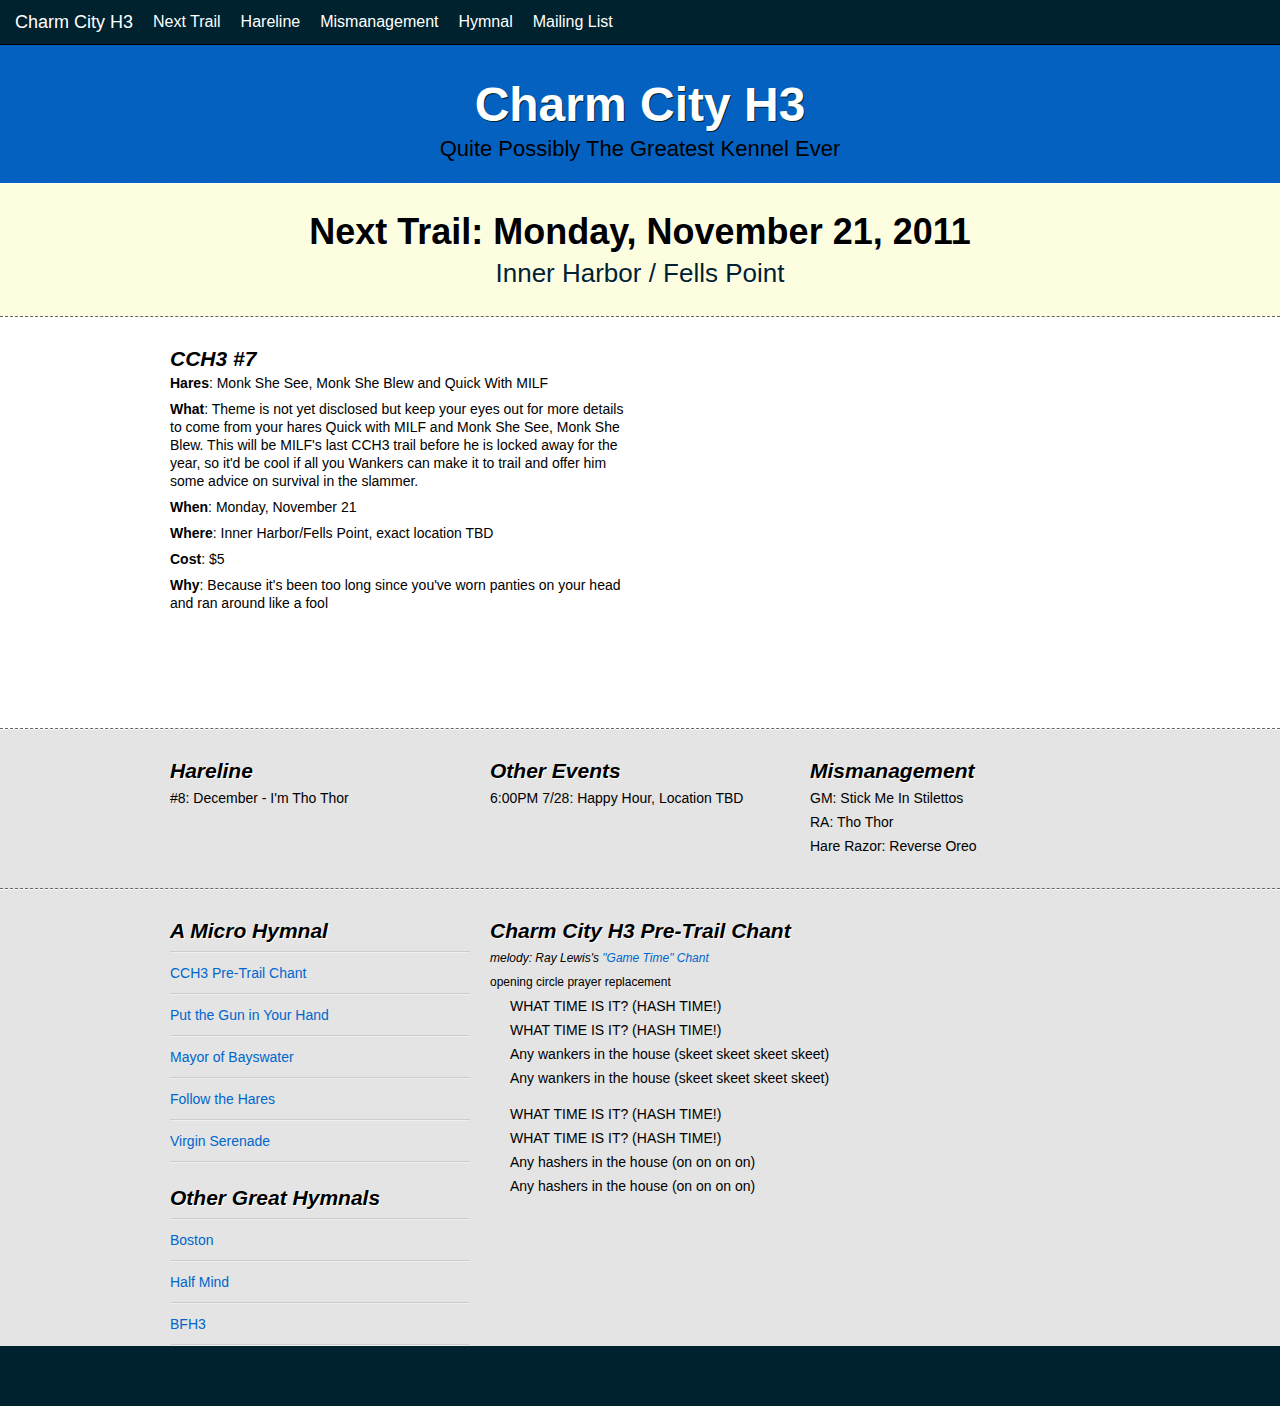
<file: public/index.html>
<html>
<head>
  <title>Charm City Hash House Harriers Hymnal</title>
  <link rel="stylesheet" type="text/css" href="stylesheets/reset.css" />
  <link rel="stylesheet" type="text/css" href="stylesheets/style.css" />
  <script type="text/javascript" src="javascripts/jquery.min.js"></script>
  <script type="text/javascript" src="javascripts/home.js"></script>
</head>
<body id="body">
  <div id="header">
    <div id="logo">
      <h2><a id='nav_body' href="javascript:void(0)">Charm City H3</a></h2>  
    </div>
    <div id="nav">
      <ul>
        <li><a id='nav_next_trail' href="javascript:void(0)">Next Trail</a></li>
        <li><a id='nav_hareline' href="javascript:void(0)">Hareline</a></li>
        <li><a id='nav_mismanagement' href="javascript:void(0)">Mismanagement</a></li>
        <li><a id='nav_hymnal' href="javascript:void(0)">Hymnal</a></li>
        <li><a href="http://groups.google.com/group/charm-city-h3/" target="_blank">Mailing List</a></li>
      </ul>
    </div>
  </div>
  <div id="content">
    <div class="container_wide" id="intro">
      <div class="container_fixed">
        <div>
          <h1>Charm City H3</h1>
          <p class="subtitle">Quite Possibly The Greatest Kennel Ever</p>
        </div>
      </div>
    </div>

    <div id="next_trail" class="container_wide">
      <div class="container_fixed">
        <div>
          <div class="time_and_place">
            <h2>Next Trail: Monday, November 21, 2011</h2>
            <h3>Inner Harbor / Fells Point</h3>
          </div>
        </div>
      </div>
    </div>

    <div class="container_wide" id="summary">
      <div class="container_fixed">
        <div id="description">
          <h4>CCH3 #7</h4>
          <p><strong>Hares</strong>: Monk She See, Monk She Blew and Quick With MILF</p>
          <p><strong>What</strong>: 
            Theme is not yet disclosed but keep your eyes out for more details to
            come from your hares Quick with MILF and Monk She See, Monk She
            Blew.

            This will be MILF's last CCH3 trail before he is locked away for the
            year, so it'd be cool if all you Wankers can make it to trail and
            offer him some advice on survival in the slammer.
          </p>
          <p><strong>When</strong>: Monday, November 21</p>
          <p><strong>Where</strong>: Inner Harbor/Fells Point, exact location TBD</p>
          <p><strong>Cost</strong>: $5</p>
          <p><strong>Why</strong>: Because it's been too long since you've worn panties on your head and ran around like a fool</p>
        </div>
        <div id="map">
          <iframe width="460" height="350" frameborder="0" scrolling="no" marginheight="0" marginwidth="0" src="http://maps.google.com/maps?f=q&amp;source=s_q&amp;hl=en&amp;geocode=&amp;q=inner+harbor,+baltimore,+md&amp;aq=&amp;sll=41.891767,-87.640164&amp;sspn=0.011277,0.020556&amp;vpsrc=0&amp;ie=UTF8&amp;hq=&amp;hnear=Inner+Harbor,+Baltimore,+Maryland&amp;t=m&amp;z=14&amp;ll=39.285848,-76.61311&amp;output=embed"></iframe>
        </div>
        <div class="clear"></div>
      </div>
    </div>

    <div class="container_wide">
      <div class="container_fixed">
        <div id="hareline" class="third">
          <h4>Hareline</h4>
          <ul>
            <li>#8: December - I'm Tho Thor</li>
          </ul>
        </div>
        <div id="other_events" class="third">
          <h4>Other Events</h4>
          <ul>
            <li>6:00PM 7/28: Happy Hour, Location TBD</li>
          </ul>
        </div>
        <div id="mismanagement" class="third">
          <h4>Mismanagement</h4>
          <ul>
            <li><span class="title">GM</span>: Stick Me In Stilettos</li>
            <li><span class="title">RA</span>: Tho Thor</li>
            <li><span class="title">Hare Razor</span>: Reverse Oreo</li>
          </ul>
        </div>
        <br class="clear" />
      </div>
    </div>

    <div class="container_wide" id="hymnal">
      <div class="container_fixed">
        <div id="song_links">
          <h4>A Micro Hymnal</h4>
          <ul>
            <li><a href="javascript:void(0)" onclick="showSong(1);">CCH3 Pre-Trail Chant</a></li>
            <li><a href="javascript:void(0)" onclick="showSong(2);">Put the Gun in Your Hand</a></li>
            <li><a href="javascript:void(0)" onclick="showSong(3);">Mayor of Bayswater</a></li>
            <li><a href="javascript:void(0)" onclick="showSong(4);">Follow the Hares</a></li>
            <li><a href="javascript:void(0)" onclick="showSong(5);">Virgin Serenade</a></li>
          </ul>
          <br/>
          <h4>Other Great Hymnals</h4>
          <ul>
            <li><a href="http://bostonhash.wdfiles.com/local--files/hash-songs/hymnal.pdf" target="_blank">Boston</a></li>
            <li><a href="http://pwoodford.net/hashblog/?page_id=201" target="_blank">Half Mind</a></li>
            <li><a href="http://www.bfhhh.org/songs/hymnal.txt" target="_blank">BFH3</a></li>
          </ul>
        </div>
        <div id="lyrics" class="song_text">
          <p>Song lyrics go here!</p>
        </div>
        <div class="clear"></div>
      </div>
    </div>
  </div>
  <div id="footer">
    
  </div>
  <div id="data">
    <div id="song1" class="song">
      <h4>Charm City H3 Pre-Trail Chant</h2>
      <p class="melody">melody: Ray Lewis's <a href="http://www.youtube.com/watch?v=OwXtZ4zn6bo&feature=related">"Game Time" Chant</a></p>
      <p class="purpose">opening circle prayer replacement</p>
      <div class="lyrics">
        <p class="verse">
          WHAT TIME IS IT? (HASH TIME!)<br/>
          WHAT TIME IS IT? (HASH TIME!)<br/>
          Any wankers in the house (skeet skeet skeet skeet)<br/>
          Any wankers in the house (skeet skeet skeet skeet)
        </p>
        <p class="verse">
          WHAT TIME IS IT? (HASH TIME!)<br/>
          WHAT TIME IS IT? (HASH TIME!)<br/>
          Any hashers in the house (on on on on)<br/>
          Any hashers in the house (on on on on)
        </p>
      </div>
    </div>

    <div id="song2" class="song">
      <h4>Put the gun in your hand, little Omar</h2>
      <p class="melody">Baltimore version of Put in your hand Mrs. Murphy</p>
      <p class="purpose">a down down song</p>
      <div class="lyrics">
        <p class="verse">
          Put the gun in your hand, little Omar<br/>
          It only holds a couple dozen rounds<br/>
          It's long, black and shiny like a crowbar<br/>
          And when you pull the trigger they go down, down, down, down
        </p>
      </div>
    </div>

    <div id="song3" class="song">
      <h4>The Mayor of Bayswater</h2>
      <p class="purpose">to welcome the hares</p>

      <div class="lyrics">
        <p class="verse">
          <strong>verse</strong><br/>
          The mayor of Bayswater<br/>
          He had a lovely daughter<br/>
          And the hairs of her dickey-di-do<br/>
          Hung down to her knees<br/>
        </p>

        <p class="verse">
          <strong>chorus</strong><br/>
          And the hairs<br/>
          And the hairs<br/>
          And the hairs of her dickey-di-do<br/>
          Hung down to her knees<br/>
        </p>

        <p class="verse">
          <strong>other verses</strong><br/>
          One black one, one white one,<br/>
          One with a little shite on,<br/>
          And one with a little light on<br/>
          To show us the way<br/>
        </p>

        <p class="verse">
          They're so soft and spongey<br/>
          You can use them for a bungie<br/>
          And the hairs of her dickey-di-do<br/>
          Hung down to her knees<br/>
        </p>

        <p class="verse">
          I've smelt it, I've felt it<br/>
          It's just like a piece of velvet<br/>
          And the hairs of her dickey-di-do<br/>
                Hung down to her knees<br/>
              </p>

        <p class="verse">
          She came from Glamorgan<br/>
          With a cunt like a barrel organ<br/>
          And the hairs of her dickey-di-do<br/>
                Hung down to her knees<br/>
              </p>

        <p class="verse">
          She married an Italian<br/>
          Who was hung like a fucking stallion<br/>
          And the hairs of her dickey-di-do<br/>
                Hung down to her knees<br/>
              </p>

        <p class="verse">
          She divorced the Italian<br/>
          And married a fucking stallion<br/>
          And the hairs of her dickey-di-do<br/>
                Hung down to her knees<br/>
              </p>

        <p class="verse">
          Her cat's name was Boris<br/>
          And it played with her clitoris<br/>
          And the hairs of her dickey-di-do<br/>
                Hung down to her knees<br/>
              </p>

        <p class="verse">
          She shays she's not a whore<br/>
          But she bangs like a shit-house door<br/>
          And the hairs of her dickey-di-do<br/>
                Hung down to her knees<br/>
              </p>

        <p class="verse">
          She went to Arabia<br/>
          And got camel-drool on her labia<br/>
          And the hairs of her dickey-di-do<br/>
                Hung down to her knees<br/>
              </p>

        <p class="verse">
          She married a Spaniard<br/>
          With a prick like a bloody lanyard<br/>
          And the hairs of her dickey-di-do<br/>
                Hung down to her knees<br/>
              </p>

        <p class="verse">
          She stayed in Seattle<br/>
          And went down on cattle<br/>
          And the hairs of her dickey-di-do<br/>
                Hung down to her knees<br/>
              </p>

        <p class="verse">
          I've licked it, I've kissed it<br/>
          It tastes like a chocolate biscuit<br/>
          And the hairs of her dickey-di-do<br/>
                Hung down to her knees<br/>
              </p>

        <p class="verse">
          Her vagina is squishy<br/>
          And smells a bit fishy<br/>
          And the hairs of her dickey-di-do<br/>
                Hung down to her knees<br/>
              </p>

        <p class="verse">
          The aroma, it lingers<br/>
          It smells like fish fingers<br/>
          And the hairs of her dickey-di-do<br/>
                Hung down to her knees<br/>
              </p>
        
        <p>(And so on...)</p>
      </div>
    </div>

    <div id="song4" class="song">
      <h4>Follow The Hares</h2>
      <p class="melody">melody: unknown</p>
      <p class="purpose">to close circle</p>
      
      <div class="lyrics">
        <p class="verse">
          <strong>Chorus:</strong><br />
          Drink a little bit, fuck a little bit, follow the hares<br />
          Follow the hares with your tits in the air<br />
          Drink a little bit, fuck a little bit, follow the hares<br />
          Follow the hares all the way
        </p>

        <p class="verse">
          <strong>Verse: </strong><br />
          My girlfriend[/boyfriend]’s a postman, a postman, a postman <br/>
          A mighty fine postman is she[/he]  (is he/she!) <br/>
          All day she[/he] licks stamps, she[/he] licks stamps, she[/he] licks stamps,<br/>
          And when he comes home, she[/he]licks me 
        </p>

        <p><strong>Repeat chorus </strong></p>

        <strong>Other verses (verse structure as above):</strong><br/>
        <p>Baker/creams puffs/creams...  </p>
        <p>Milkman/milks cows/milks... </p>
        <p>Oilman/drills wells/drills... </p>
        <p>Ploughman/ploughs fields/plows...</p>
        <p>Glassblower/blows glass/blows... </p>
        <p>Mail clerk/licks stamps/licks... </p>
        <p>Nurse/takes temps/takes... </p>
        <p>Gymnast/strides poles/strides... </p>
        <p>Baker/kneads bread/needs... </p>
        <p>Dancer/does steps/does... </p>
        <p>Asthmatic/sucks air/sucks... </p>
        <p>Cowboy/rides broncs/rides... </p>
        <p>Mechanic/screws bolts/screws... </p>
        <p>Guitarist/plays licks/licks... </p>
        <p>Carpenter/bangs nails/bangs... </p>
        <p>Truck driver/grinds gears/grinds... </p>
        <p>Postman/stuffs boxes/stuffs... </p>
        <p>Plumber/lays pipe/lays... </p>
        <p>Chef/eats this, he eats that/eats... </p>
        <p>Bricklayer/lays brick/lays... </p>
        <p>Dentist/drills you/drills... </p>
        <p>Taxidermist/stuffs dead things/stuffs...  </p>
        <p>Lawyer/fucks you/fucks... </p>
        <p>Hooker/fucks you/goes to sleep...</p>
      </div>
    </div>

    <div id="song5" class="song">
      <h4>Virgin Serenade</h2>
      <p class="melody">melody: Ball of Ballyknure</p>
      <p class="purpose">welcoming our virgins!</p>

      <div class="lyrics">
        <p class="verse">
          <strong>verse</strong><br/>
          Four and twenty (or however many there are) virgins,<br/>
          Came out to this old hash,<br/>
          And when the hash was over,<br/>
          There were four and twenty less.<br/> 
        </p>

        <p class="verse">
          <strong>chorus</strong><br/>
          Singing, balls to your partner,<br/>
          Arse against the wall.<br/>
          If ye canna get laid at this old hash<br/>
          Ye'll never get laid at all.<br/>
        </p>

        <p class="verse">
          <strong>optional verses</strong><br/>
          This fine young virgin SHE was there,<br/>
          She had drank a bit too much,<br/>
          Showing us her titties,<br/>
          But sayin' we couldna touch.
        </p>

        <p class="verse">
          This cocky virgin HE was there,<br/>
          Drinking Old Milwaukee's Best,<br/>
          Showing the girls his tiny dick,<br/>
          The girls they weren't impressed.<br/>
        </p>

        <p class="verse">
          This other virgin SHE was there,<br/>
          Talkin' 'bout givin' head,<br/>
          But when it came to swallowin',<br/>
          She would spit instead.<br/>
        </p>

        <p class="verse">
          This other virgin HE was there,<br/>
          Askin' 'bout toe sucks,<br/>
          The harriettes frowned and then they said,<br/>
          "What do you want for three bucks?"<br/>
        </p>

        <p class="verse">
          The other virgin SHE was there,<br/>
          Givin' us all a great view,<br/>
          While dancing on the table,<br/>
          She said she'd do the crew.<br/>
        </p>

        <p class="verse">
          This other virgin HE was there,<br/>
          Getting drunk as he could be,<br/>
          And by the time the circle broke up,<br/>
          He'd pissed a gallon of pee.<br/>
        </p>

        <p class="verse">
          This fine young virgin SHE was there,<br/>
          With legs all firm and tan,<br/>
          Her shorts rode up her ass so tight,<br/>
          They squeaked whenever she ran.<br/>
        </p>
      </div>
    </div>
  </div>
</body>
</html>
</file>
<file: public/stylesheets/style.css>
/* tags
----------------------------------------------- */
body {
	background-color: #00222e;
	font-family: sans-serif;
	font-size: 14px;
	line-height: 24px;
}

h1, h2, h3, h4, h5, h6 {
	font-family: sans-serif;
	text-shadow: 1px 1px 0px #fff;
}

h1 {
}

h2 {
	font-size:21px;
	font-weight:bold;
}

h3 {
	padding-bottom:8px;
	font-size:24px;
	line-height:24px;
	color:#00222e;
	text-shadow: 1px 1px 0px #fff;
}

h4 {
	padding-bottom:5px;
	font-size:21px;
	line-height:21px;
}

a:link, a:visited, a:focus {
	color:#0066cc;
	text-decoration:none;
	font-weight:normal;
	border:none;
}

a:hover {
	color:#0066cc;
	color:#00ccff;
	border-bottom:1px solid #0066cc;
	border:none;
}

/* layout
----------------------------------------------- */
#content {
}
.container_wide {
	padding:30px 0 30px 0;
	width:100%;
	background-color:#e4e4e4;
	border-bottom: 1px dashed #666;
	border-top: 1px dashed #fff;
}
.container_fixed {
	width:960px;
	margin: 0 auto 0 auto;
}

.white {
  background-color: #ffffff;
}

.container_fixed .third {
  margin:0 10px 0 10px;
  position:relative;
  float:left;
  width:300px;
}

.container_fixed h4 {
  font-style: italic;
  font-weight: bold;
}

#description p {
  font-size: 14px;
  line-height: 18px;
  margin-bottom: 8px;
}

.column_headline, .column_text {
	position:relative;
	float:left;
}
.column_headline {
	padding:0 10px 0 10px;
	width:300px;
}
.column_text {
	padding:0 10px 0 10px;
	width:620px;
}
.column_headline h3, .column_text h3 {
	font-size:24px;
	line-height:24px;
}

/* header
----------------------------------------------- */
#header {
	margin:0;
	padding: 10px 0 10px 0;
	position:fixed;
	top:0px;
	left:0px;
	height: auto;
	width: 100%;
	background-color:#00222e;
	border-bottom: 1px solid black;
	z-index: 1000;
}

  #logo {
    padding: 0 0 0 15px;
    position:relative;
    float:left;
  }

    #logo h2 {
      font-size:18px;
      font-weight:bold;
      text-shadow:none;
    }
    #logo h2 a:link, #logo h2 a:visited, #logo h2 a:focus {
      text-decoration:none;
      color:#fff;
      border:none;
    }
    #logo h2 a:hover {
      text-decoration:none;
      border-bottom: 1px solid #fff;
    }

  #nav {
    position:relative;
    float:left;
  }
  #nav a:link, #nav a:visited, #nav a:focus {
    text-decoration:none;
    color:#fff;
    border:none;
  }
  #nav a:hover {
    text-decoration:none;
    border-bottom: 1px solid #fff;
  }
  #nav ul, #social_media ul {
    font-size:16px;
  }
  #nav ul li {
    margin:0 0 0 20px;
    position:relative;
    float:left;
  }

/* intro
----------------------------------------------- */

#intro {
	margin-top:45px;
	padding-top:30px;
	padding-bottom:20px;
	text-align: center;
	border:none;
	background-color:#0461c0;
}
#intro h1 {
	padding:0;
	margin:0;
  font-size: 48px;
  font-weight: bold;
  line-height: 60px;
  color: white;
	text-shadow: 1px 1px 0px #00222e;
}

#intro .subtitle {
  font-size: 22px;
  line-height: 28px;
}

/* next_trail
----------------------------------------------- */
#next_trail {
	background-color:#fdfee0;
}

  .time_and_place {
    margin: 0 10px 0 10px;
    font-size:28px;
    line-height:28px;
    text-align:center;
  }
  .time_and_place h2 {
    padding-bottom:10px;
    font-size:36px !important;
    line-height:36px;
  }
  .time_and_place h3 {
    padding-bottom:0;
    font-size:26px !important;
    line-height:26px;
    font-weight:normal;
    text-transform:none;
  }

/* summary
----------------------------------------------- */

#summary {
	background-color:#fff;
	font-size:18px;
	line-height:24px;
}
  #summary h3 {
    font-size:28px;
    line-height:28px;
  }
  #summary h4 {
    font-style:italic;
  }
  #description, #map {
    margin:0 10px 0 10px;
    position:relative;
    float:left;
    width:460px;
  }

  #description p {
    font-size: 14px;
    line-height: 18px;
    margin-bottom: 8px;
  }

/* hymnal
----------------------------------------------- */

#hymnal {
	border-bottom:none;
	padding-bottom:0;
}

  #song_links, #lyrics {
    margin:0 10px 0 10px;
    position:relative;
    float:left;
    background-color:#fff;
    width:300px;
    border:none;
    background:none;
  }

  #lyrics {
    width: 620px;
  }

    #song_links ul {
      margin-top:5px;
      border-top:1px solid #ccc;
      border-bottom:1px solid #efefef;
    }

    #song_links li {
      padding:8px 0 8px 0;
      border-bottom: 1px solid #ccc;
      border-top:1px solid #efefef;
      background-repeat: no-repeat;
      background-position: left center;
    }

  .song {
    font-size: 14px;
  }

  .song p.melody {
    font-size: 12px;
    font-style: italic;
  }

  .song p.purpose {
    font-size: 12px;
  }

  .song div.lyrics {
    margin-left: 20px;
  }

  .song div.lyrics p.verse {
    margin-bottom: 12px;
  }

#data {
  display: none;
}

/* footer
----------------------------------------------- */

#footer {
	background-color:#00222e;
	padding:30px 0 30px 0;
	color:#ccc;
	font-size:14px;
	text-align:center;
}
a.sig:link, a.sig:visited, a.sig:focus {
	color:#ccc;
	text-decoration:underline;
}
a.sig:hover {
	color:#fff;
}

/* float clearing
----------------------------------------------- */

/* float clearing for IE6 */
* html .clear {
	height: 1%;
	overflow: visible;
}
/* float clearing for IE7 */
*+html .clear {
	min-height: 1%;
}
/* float clearing for everyone else */
.clear:after {
	clear: both;
	content: ".";
	display: block;
	height: 0;
	visibility: hidden;
}
.clear {
	clear: both;
	content: ".";
	display: block;
	height: 0;
	visibility: hidden;
}
</file>
